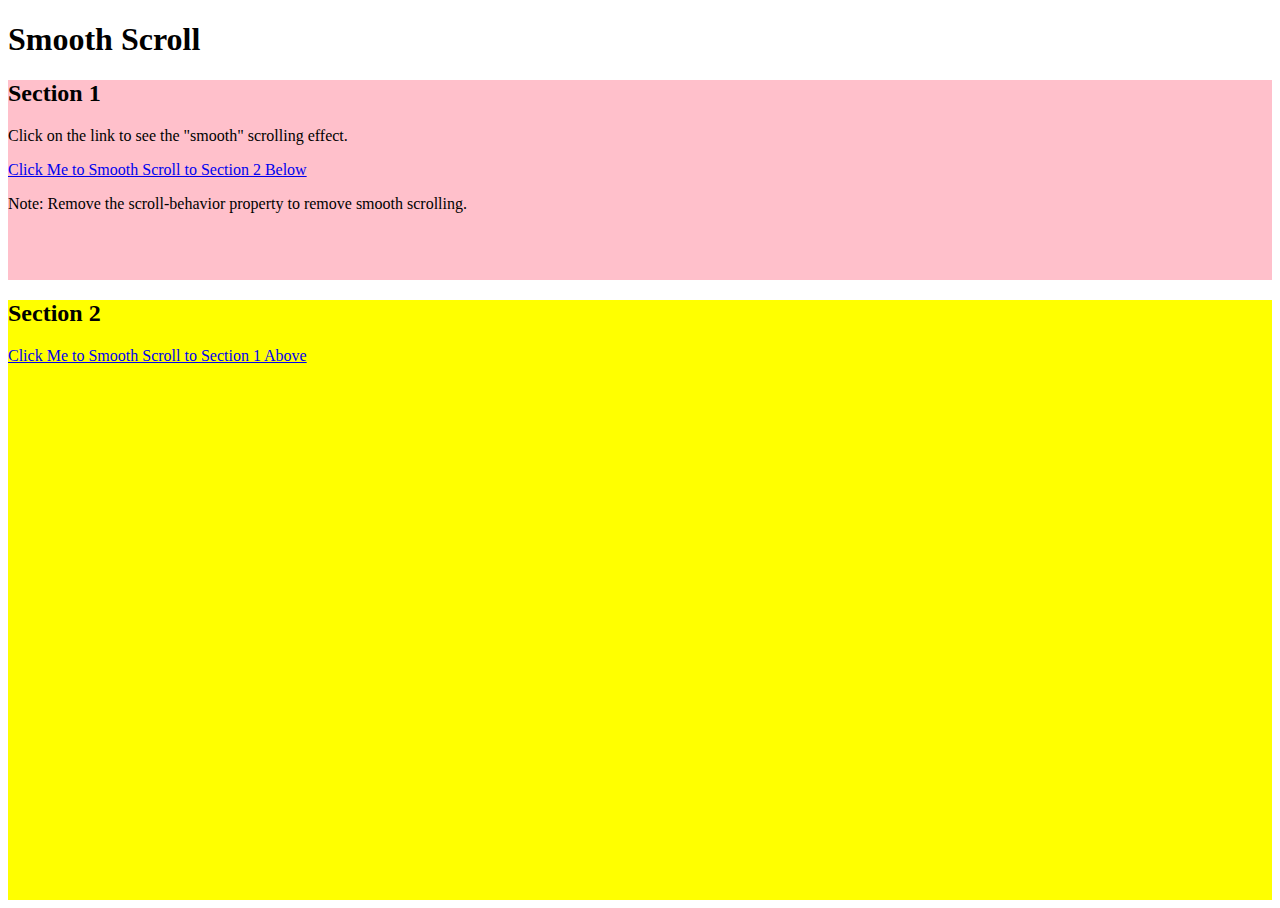
<file: scrolling.html>
<!DOCTYPE html>
<html>
<head>
<script src="https://ajax.googleapis.com/ajax/libs/jquery/3.3.1/jquery.min.js"></script>
<script>
$(document).ready(function(){
  // Add smooth scrolling to all links
  $("a").on('click', function(event) {

    // Make sure this.hash has a value before overriding default behavior
    if (this.hash !== "") {
      // Prevent default anchor click behavior
      event.preventDefault();

      // Store hash
      var hash = this.hash;

      // Using jQuery's animate() method to add smooth page scroll
      // The optional number (800) specifies the number of milliseconds it takes to scroll to the specified area
      $('html, body').animate({
        scrollTop: $(hash).offset().top
      }, 800, function(){
   
        // Add hash (#) to URL when done scrolling (default click behavior)
        window.location.hash = hash;
      });
    } // End if
  });
});
</script>
<style>
#section1 {
  height: 200px;
  background-color: pink;
}

#section2 {
  height: 600px;
  background-color: yellow;
}
</style>
</head>
<body>

<h1>Smooth Scroll</h1>

<div class="main" id="section1">
  <h2>Section 1</h2>
  <p>Click on the link to see the "smooth" scrolling effect.</p>
  <a href="#section2">Click Me to Smooth Scroll to Section 2 Below</a>
  <p>Note: Remove the scroll-behavior property to remove smooth scrolling.</p>
</div>

<div class="main" id="section2">
  <h2>Section 2</h2>
  <a href="#section1">Click Me to Smooth Scroll to Section 1 Above</a>
</div>

</body>
</html>
</file>
